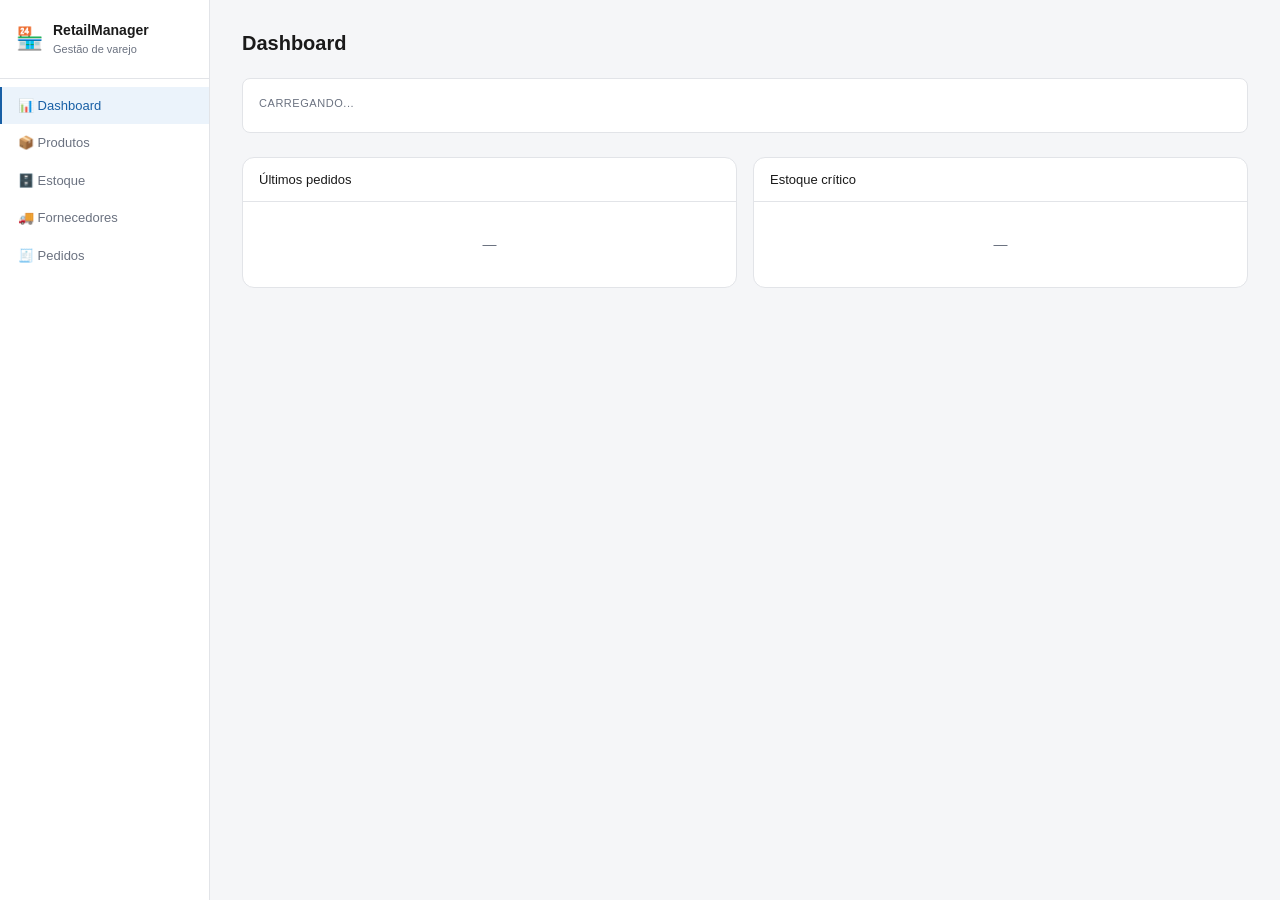
<file: frontend/index.html>
<!DOCTYPE html>
<html lang="pt-BR">
<head>
  <meta charset="UTF-8" />
  <meta name="viewport" content="width=device-width, initial-scale=1.0" />
  <title>RetailManager — Gestão de Varejo</title>
  <link rel="stylesheet" href="css/style.css" />
</head>
<body>

  <div class="app">

    <!-- SIDEBAR -->
    <nav class="sidebar" id="sidebar">
      <div class="sidebar-logo">
        <span class="logo-icon">🏪</span>
        <div>
          <div class="logo-name">RetailManager</div>
          <div class="logo-sub">Gestão de varejo</div>
        </div>
      </div>
      <ul class="nav-list">
        <li><a href="#" class="nav-link active" data-page="dashboard">📊 Dashboard</a></li>
        <li><a href="#" class="nav-link" data-page="produtos">📦 Produtos</a></li>
        <li><a href="#" class="nav-link" data-page="estoque">🗄️ Estoque</a></li>
        <li><a href="#" class="nav-link" data-page="fornecedores">🚚 Fornecedores</a></li>
        <li><a href="#" class="nav-link" data-page="pedidos">🧾 Pedidos</a></li>
      </ul>
    </nav>

    <!-- CONTEÚDO PRINCIPAL -->
    <main class="main-content" id="main-content">

      <!-- TOAST -->
      <div id="toast" class="toast hidden"></div>

      <!-- MODAL -->
      <div id="modal-overlay" class="modal-overlay hidden">
        <div class="modal" id="modal-box">
          <div class="modal-header">
            <h2 id="modal-title">Título</h2>
            <button class="modal-close" id="modal-close">&times;</button>
          </div>
          <div id="modal-body"></div>
        </div>
      </div>

      <!-- ── DASHBOARD ── -->
      <section id="page-dashboard" class="page active">
        <div class="page-header">
          <h1>Dashboard</h1>
        </div>
        <div class="kpi-grid" id="kpi-grid">
          <div class="kpi-card"><div class="kpi-label">Carregando...</div></div>
        </div>
        <div class="cards-row" style="margin-top:1.5rem">
          <div class="card">
            <div class="card-header"><span>Últimos pedidos</span></div>
            <div id="dash-pedidos">—</div>
          </div>
          <div class="card">
            <div class="card-header"><span>Estoque crítico</span></div>
            <div id="dash-alertas">—</div>
          </div>
        </div>
      </section>

      <!-- ── PRODUTOS ── -->
      <section id="page-produtos" class="page">
        <div class="page-header">
          <h1>Produtos</h1>
          <button class="btn btn-primary" id="btn-novo-produto">+ Novo produto</button>
        </div>
        <div class="card">
          <div class="card-header">
            <input type="search" id="busca-produto" placeholder="Buscar por nome..." class="input-busca" />
            <select id="filtro-ativo" class="select-sm">
              <option value="">Todos</option>
              <option value="true">Ativos</option>
              <option value="false">Inativos</option>
            </select>
          </div>
          <div class="table-wrap">
            <table id="tabela-produtos">
              <thead>
                <tr><th>SKU</th><th>Nome</th><th>Categoria</th><th>Preço venda</th><th>Status</th><th>Ações</th></tr>
              </thead>
              <tbody id="tbody-produtos"><tr><td colspan="6" class="empty">Carregando...</td></tr></tbody>
            </table>
          </div>
        </div>
      </section>

      <!-- ── ESTOQUE ── -->
      <section id="page-estoque" class="page">
        <div class="page-header">
          <h1>Estoque</h1>
          <button class="btn btn-primary" id="btn-ajustar-estoque">+ Ajustar estoque</button>
        </div>
        <div class="card">
          <div class="card-header"><span>Visão consolidada por produto</span></div>
          <div class="table-wrap">
            <table>
              <thead>
                <tr><th>SKU</th><th>Produto</th><th>Estoque total</th><th>Mínimo</th><th>Status</th></tr>
              </thead>
              <tbody id="tbody-estoque"><tr><td colspan="5" class="empty">Carregando...</td></tr></tbody>
            </table>
          </div>
        </div>
      </section>

      <!-- ── FORNECEDORES ── -->
      <section id="page-fornecedores" class="page">
        <div class="page-header">
          <h1>Fornecedores</h1>
          <button class="btn btn-primary" id="btn-novo-fornecedor">+ Novo fornecedor</button>
        </div>
        <div class="card">
          <div class="card-header">
            <input type="search" id="busca-fornecedor" placeholder="Buscar fornecedor..." class="input-busca" />
          </div>
          <div class="table-wrap">
            <table>
              <thead>
                <tr><th>Nome</th><th>CNPJ</th><th>Email</th><th>Prazo (dias)</th><th>Status</th><th>Ações</th></tr>
              </thead>
              <tbody id="tbody-fornecedores"><tr><td colspan="6" class="empty">Carregando...</td></tr></tbody>
            </table>
          </div>
        </div>
      </section>

      <!-- ── PEDIDOS ── -->
      <section id="page-pedidos" class="page">
        <div class="page-header">
          <h1>Pedidos</h1>
          <button class="btn btn-primary" id="btn-novo-pedido">+ Novo pedido</button>
        </div>
        <div class="card">
          <div class="card-header">
            <select id="filtro-status-pedido" class="select-sm">
              <option value="">Todos os status</option>
              <option value="rascunho">Rascunho</option>
              <option value="confirmado">Confirmado</option>
              <option value="em_transito">Em trânsito</option>
              <option value="entregue">Entregue</option>
              <option value="cancelado">Cancelado</option>
            </select>
          </div>
          <div class="table-wrap">
            <table>
              <thead>
                <tr><th>Nº Pedido</th><th>Tipo</th><th>Fornecedor/Loja</th><th>Total</th><th>Status</th><th>Data</th><th>Ações</th></tr>
              </thead>
              <tbody id="tbody-pedidos"><tr><td colspan="7" class="empty">Carregando...</td></tr></tbody>
            </table>
          </div>
        </div>
      </section>

    </main>
  </div>

  <script src="js/api.js"></script>
  <script src="js/ui.js"></script>
  <script src="js/produtos.js"></script>
  <script src="js/estoque.js"></script>
  <script src="js/fornecedores.js"></script>
  <script src="js/pedidos.js"></script>
  <script src="js/dashboard.js"></script>
  <script src="js/app.js"></script>
</body>
</html>
</file>
<file: frontend/css/style.css>
/* RetailManager — Estilos principais */

*, *::before, *::after { box-sizing: border-box; margin: 0; padding: 0; }

:root {
  --sidebar-w: 210px;
  --color-primary: #185FA5;
  --color-primary-dk: #0C447C;
  --color-bg: #f5f6f8;
  --color-surface: #ffffff;
  --color-border: #e2e4e8;
  --color-text: #1a1a1a;
  --color-muted: #6b7280;
  --color-ok: #3B6D11;
  --color-ok-bg: #EAF3DE;
  --color-warn: #854F0B;
  --color-warn-bg: #FAEEDA;
  --color-err: #A32D2D;
  --color-err-bg: #FCEBEB;
  --radius: 8px;
  --radius-lg: 12px;
}

body {
  font-family: -apple-system, BlinkMacSystemFont, 'Segoe UI', sans-serif;
  background: var(--color-bg);
  color: var(--color-text);
  font-size: 14px;
  line-height: 1.5;
}

/* ── Layout ──────────────────────────────────────── */

.app { display: flex; min-height: 100vh; }

.sidebar {
  width: var(--sidebar-w);
  background: var(--color-surface);
  border-right: 1px solid var(--color-border);
  display: flex;
  flex-direction: column;
  flex-shrink: 0;
  position: sticky;
  top: 0;
  height: 100vh;
  overflow-y: auto;
}

.sidebar-logo {
  display: flex;
  align-items: center;
  gap: 10px;
  padding: 1.25rem 1rem;
  border-bottom: 1px solid var(--color-border);
}
.logo-icon { font-size: 22px; }
.logo-name { font-size: 14px; font-weight: 600; }
.logo-sub  { font-size: 11px; color: var(--color-muted); }

.nav-list { list-style: none; padding: 0.5rem 0; }

.nav-link {
  display: block;
  padding: 9px 1rem;
  color: var(--color-muted);
  text-decoration: none;
  font-size: 13px;
  border-left: 2px solid transparent;
  transition: all .12s;
}
.nav-link:hover { color: var(--color-text); background: var(--color-bg); }
.nav-link.active {
  color: var(--color-primary);
  border-left-color: var(--color-primary);
  background: #EBF3FB;
  font-weight: 500;
}

.main-content {
  flex: 1;
  padding: 1.75rem 2rem;
  overflow-x: hidden;
}

/* ── Páginas ─────────────────────────────────────── */

.page { display: none; }
.page.active { display: block; }

.page-header {
  display: flex;
  align-items: center;
  justify-content: space-between;
  margin-bottom: 1.25rem;
}
.page-header h1 { font-size: 20px; font-weight: 600; }

/* ── KPI cards ───────────────────────────────────── */

.kpi-grid {
  display: grid;
  grid-template-columns: repeat(auto-fit, minmax(160px, 1fr));
  gap: 12px;
}

.kpi-card {
  background: var(--color-surface);
  border: 1px solid var(--color-border);
  border-radius: var(--radius);
  padding: 1rem;
}
.kpi-label  { font-size: 11px; color: var(--color-muted); text-transform: uppercase; letter-spacing: .05em; margin-bottom: 4px; }
.kpi-value  { font-size: 26px; font-weight: 600; }
.kpi-delta  { font-size: 11px; margin-top: 3px; }
.kpi-delta.up { color: var(--color-ok); }
.kpi-delta.dn { color: var(--color-err); }

/* ── Cards ───────────────────────────────────────── */

.card {
  background: var(--color-surface);
  border: 1px solid var(--color-border);
  border-radius: var(--radius-lg);
  overflow: hidden;
}

.card-header {
  display: flex;
  align-items: center;
  justify-content: space-between;
  flex-wrap: wrap;
  gap: 8px;
  padding: 12px 16px;
  border-bottom: 1px solid var(--color-border);
  font-size: 13px;
  font-weight: 500;
}

.cards-row {
  display: grid;
  grid-template-columns: repeat(auto-fit, minmax(280px, 1fr));
  gap: 1rem;
}

/* ── Tabelas ─────────────────────────────────────── */

.table-wrap { overflow-x: auto; }

table { width: 100%; border-collapse: collapse; font-size: 13px; }
th {
  text-align: left;
  padding: 8px 16px;
  font-size: 11px;
  font-weight: 500;
  color: var(--color-muted);
  text-transform: uppercase;
  letter-spacing: .04em;
  border-bottom: 1px solid var(--color-border);
}
td {
  padding: 10px 16px;
  border-bottom: 1px solid var(--color-border);
  vertical-align: middle;
}
tr:last-child td { border-bottom: none; }
tbody tr:hover td { background: var(--color-bg); }
.empty { text-align: center; color: var(--color-muted); padding: 2rem; }

/* ── Badges ──────────────────────────────────────── */

.badge {
  display: inline-block;
  padding: 2px 9px;
  border-radius: 20px;
  font-size: 11px;
  font-weight: 500;
}
.badge-ok   { background: var(--color-ok-bg);   color: var(--color-ok);   }
.badge-warn { background: var(--color-warn-bg);  color: var(--color-warn); }
.badge-err  { background: var(--color-err-bg);   color: var(--color-err);  }
.badge-gray { background: #f0f0f0; color: #555; }

/* ── Botões ──────────────────────────────────────── */

.btn {
  padding: 7px 14px;
  border: 1px solid var(--color-border);
  border-radius: var(--radius);
  font-size: 13px;
  font-weight: 500;
  cursor: pointer;
  background: var(--color-surface);
  color: var(--color-text);
  transition: background .12s;
}
.btn:hover { background: var(--color-bg); }
.btn-primary { background: var(--color-primary); color: #fff; border-color: var(--color-primary); }
.btn-primary:hover { background: var(--color-primary-dk); }
.btn-sm { padding: 4px 10px; font-size: 12px; }
.btn-danger { background: var(--color-err-bg); color: var(--color-err); border-color: transparent; }
.btn-danger:hover { background: #f7c1c1; }
.icon-btn { background: none; border: none; cursor: pointer; color: var(--color-muted); font-size: 16px; padding: 3px 5px; border-radius: 4px; }
.icon-btn:hover { background: var(--color-bg); color: var(--color-text); }

/* ── Formulários ─────────────────────────────────── */

.form-group { margin-bottom: 1rem; }
.form-group label { display: block; font-size: 12px; font-weight: 500; color: var(--color-muted); margin-bottom: 4px; }
.form-row { display: grid; grid-template-columns: 1fr 1fr; gap: 12px; }

input[type=text], input[type=email], input[type=number], input[type=search],
select, textarea {
  width: 100%;
  padding: 8px 10px;
  border: 1px solid var(--color-border);
  border-radius: var(--radius);
  font-size: 13px;
  background: var(--color-surface);
  color: var(--color-text);
  transition: border-color .12s;
}
input:focus, select:focus, textarea:focus {
  outline: none;
  border-color: var(--color-primary);
  box-shadow: 0 0 0 3px rgba(24,95,165,.12);
}

.input-busca { max-width: 260px; }
.select-sm   { width: auto; padding: 6px 10px; }

/* ── Modal ───────────────────────────────────────── */

.modal-overlay {
  position: fixed; inset: 0;
  background: rgba(0,0,0,.45);
  display: flex;
  align-items: center;
  justify-content: center;
  z-index: 1000;
}
.modal-overlay.hidden { display: none; }

.modal {
  background: var(--color-surface);
  border-radius: var(--radius-lg);
  width: 90%;
  max-width: 540px;
  max-height: 90vh;
  overflow-y: auto;
}

.modal-header {
  display: flex;
  align-items: center;
  justify-content: space-between;
  padding: 1rem 1.25rem;
  border-bottom: 1px solid var(--color-border);
}
.modal-header h2 { font-size: 16px; font-weight: 600; }
.modal-close { background: none; border: none; font-size: 22px; cursor: pointer; color: var(--color-muted); line-height: 1; }
.modal-close:hover { color: var(--color-text); }

.modal-body { padding: 1.25rem; }
.modal-footer { display: flex; justify-content: flex-end; gap: 8px; padding: 1rem 1.25rem; border-top: 1px solid var(--color-border); }

/* ── Toast ───────────────────────────────────────── */

.toast {
  position: fixed;
  bottom: 1.5rem;
  right: 1.5rem;
  padding: 10px 18px;
  border-radius: var(--radius);
  font-size: 13px;
  font-weight: 500;
  z-index: 2000;
  animation: fadeIn .2s;
}
.toast.success { background: var(--color-ok-bg);   color: var(--color-ok);   border: 1px solid #C0DD97; }
.toast.error   { background: var(--color-err-bg);  color: var(--color-err);  border: 1px solid #F09595; }
.toast.hidden  { display: none; }

@keyframes fadeIn { from { opacity: 0; transform: translateY(8px); } to { opacity: 1; transform: translateY(0); } }

/* ── Responsivo ──────────────────────────────────── */

@media (max-width: 640px) {
  .sidebar { width: 60px; }
  .logo-name, .logo-sub, .nav-link span { display: none; }
  .main-content { padding: 1rem; }
  .form-row { grid-template-columns: 1fr; }
}
</file>
